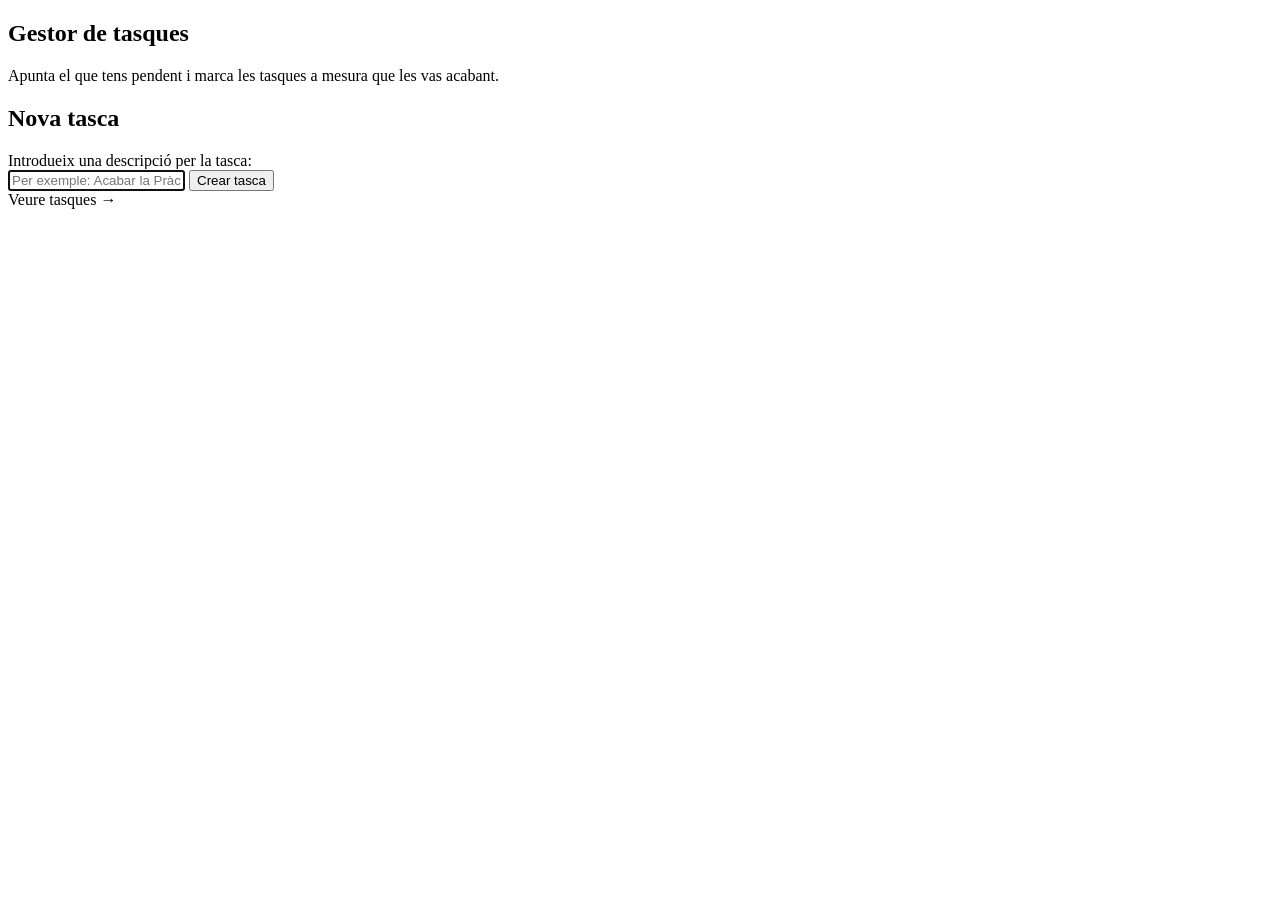
<file: src/main/resources/templates/index.html>
<!DOCTYPE html>
<html lang="ca" xmlns:th="http://www.thymeleaf.org">
<head>
    <meta charset="UTF-8">
    <meta name="viewport" content="width=device-width, initial-scale=1">
    <title>Gestor de tasques · Entorns de desenvolupament</title>
    <link rel="stylesheet" th:href="@{/styles.css}">
</head>
<body>
    <header th:replace="~{fragments :: capcalera}"></header>

    <main class="page">
        <section class="hero">
            <h1>Gestor de tasques</h1>
            <p class="lead">Apunta el que tens pendent i marca les tasques a mesura que les vas acabant.</p>
        </section>

        <div id="errormessages" th:if="${errorMessage}" class="flash-message" role="alert">
            <span th:text="${errorMessage}"></span>
        </div>

        <form id="crear_tasca" class="card" th:action="@{/tasques}" method="post">
            <h2>Nova tasca</h2>
            <label for="descripcio">Introdueix una descripció per la tasca:</label>
            <div class="input-row">
                <input type="text" id="descripcio" name="descripcio" placeholder="Per exemple: Acabar la Pràctica 3" autofocus>
                <button type="submit">
                    Crear tasca
                </button>
            </div>
            <a class="link" th:href="@{/tasques}">Veure tasques &rarr;</a>
        </form>
    </main>

    <footer th:replace="~{fragments :: peu}"></footer>
</body>
</html>
</file>
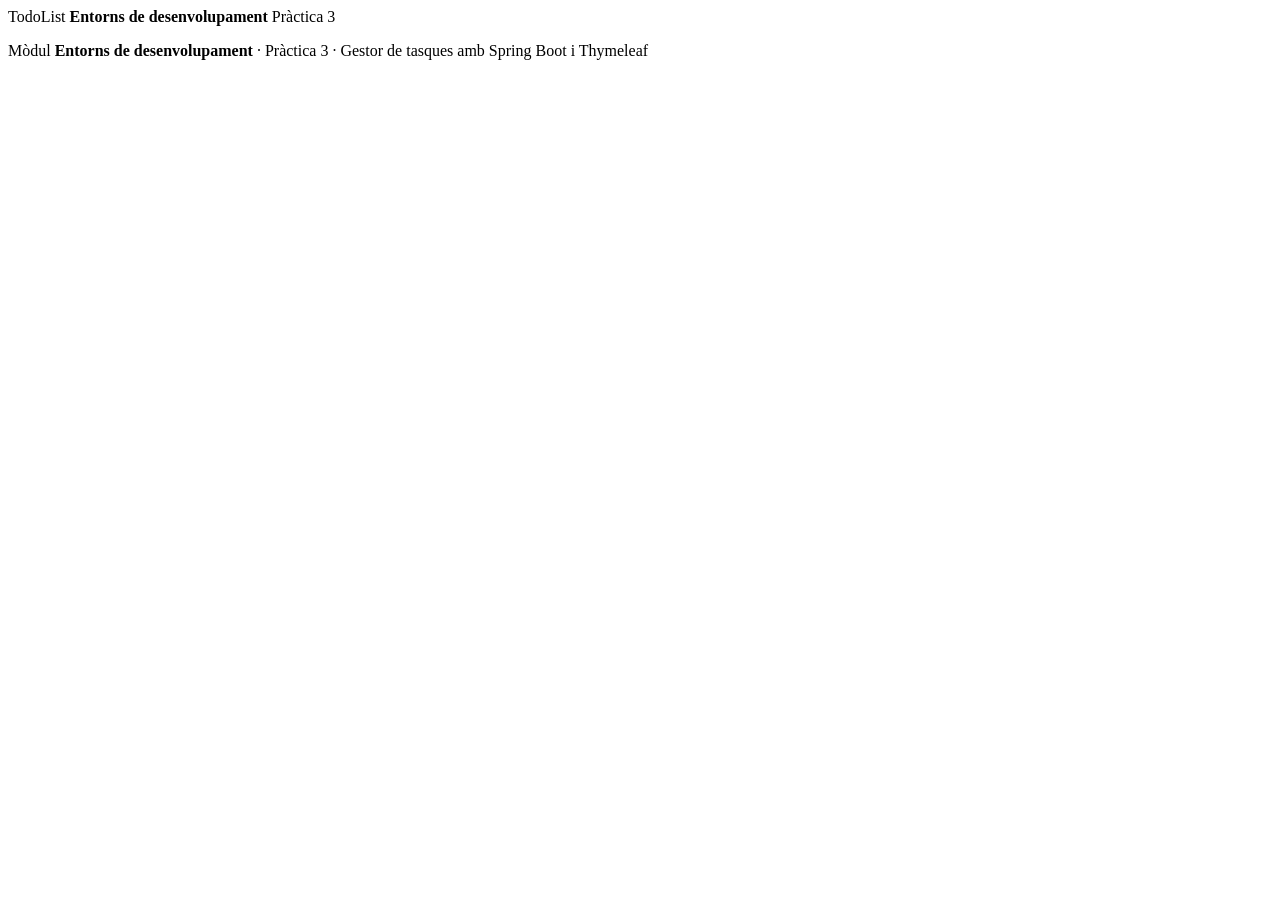
<file: src/main/resources/templates/fragments.html>
<!DOCTYPE html>
<html lang="ca" xmlns:th="http://www.thymeleaf.org">
<body>
    <header th:fragment="capcalera" class="topbar">
        <a class="brand" th:href="@{/}">
            <span class="brand-name">TodoList</span>
        </a>
        <span class="context">
            <strong>Entorns de desenvolupament</strong>
            <span>Pràctica 3</span>
        </span>
    </header>

    <footer th:fragment="peu" class="footer">
        <p>Mòdul <strong>Entorns de desenvolupament</strong> &middot; Pràctica 3 &middot; Gestor de tasques amb Spring Boot i Thymeleaf</p>
    </footer>
</body>
</html>
</file>
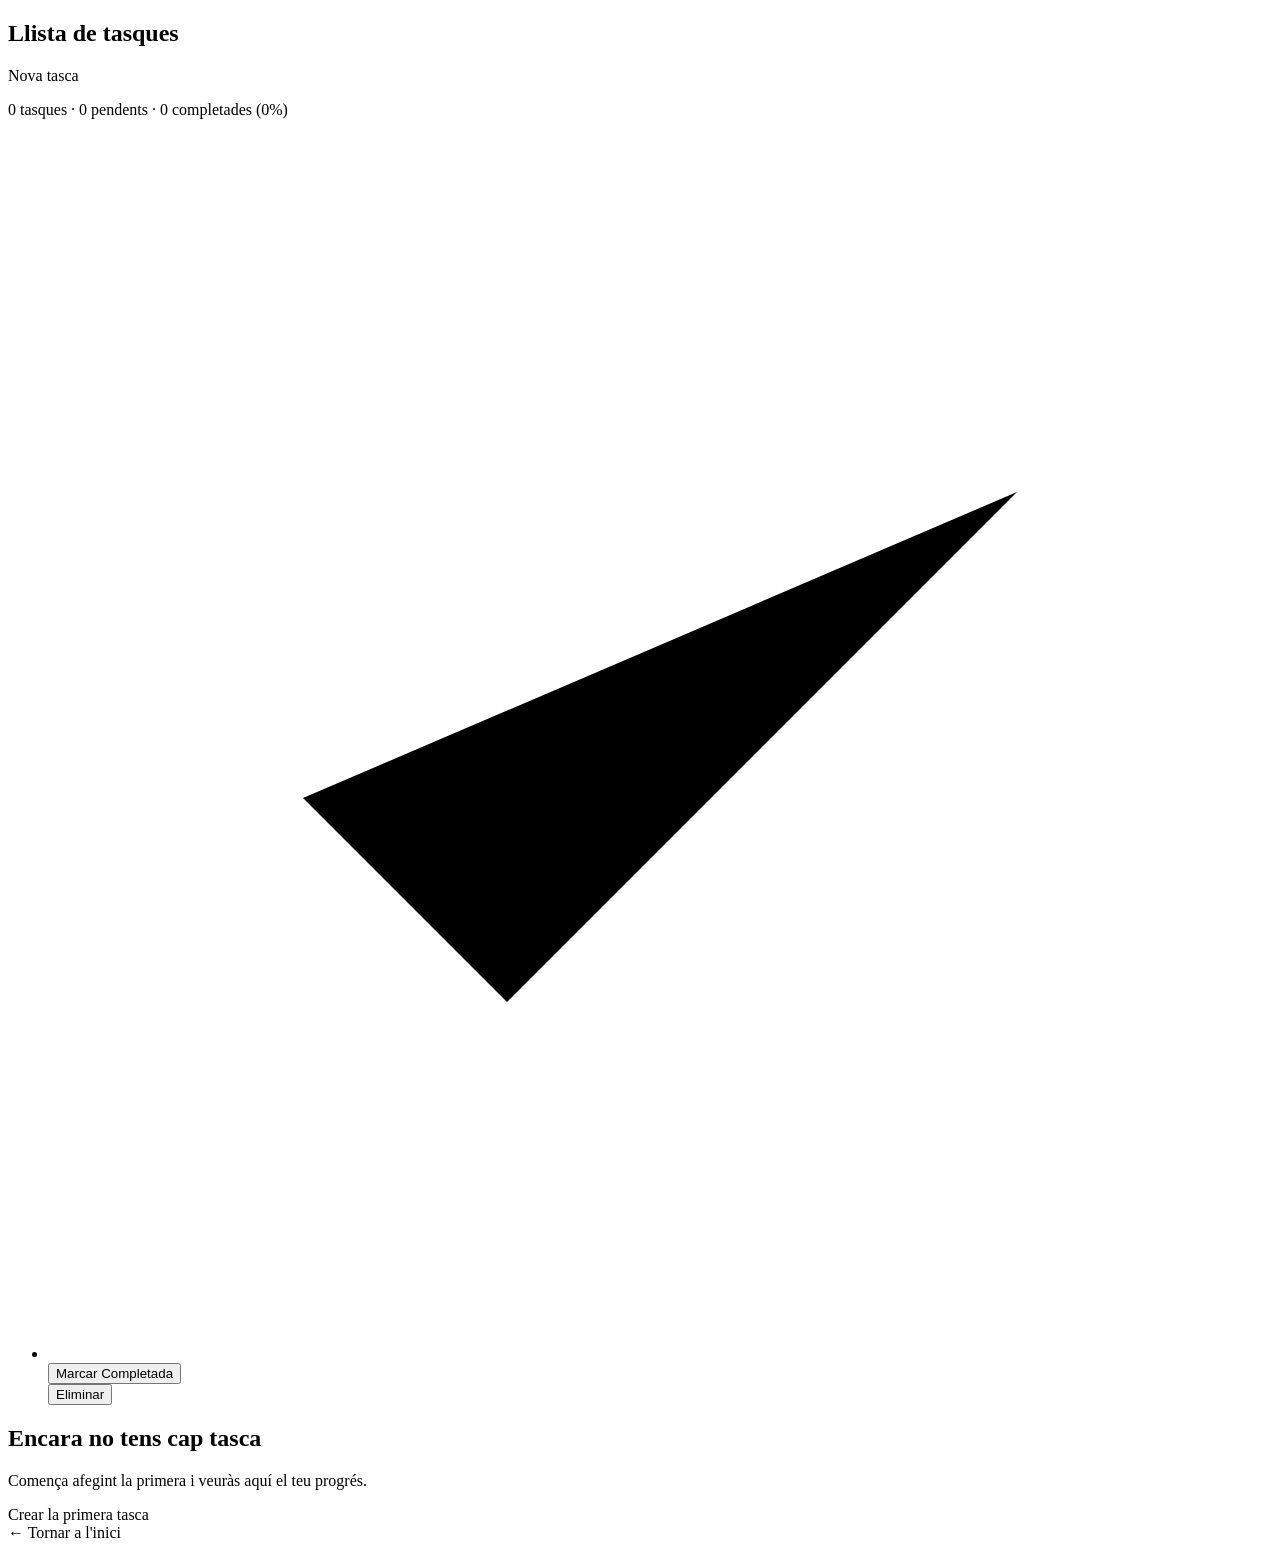
<file: src/main/resources/templates/tasques.html>
<!DOCTYPE html>
<html lang="ca" xmlns:th="http://www.thymeleaf.org">
<head>
    <meta charset="UTF-8">
    <meta name="viewport" content="width=device-width, initial-scale=1">
    <title>Llista de Tasques · Entorns de desenvolupament</title>
    <link rel="stylesheet" th:href="@{/styles.css}">
</head>
<body>
    <header th:replace="~{fragments :: capcalera}"></header>

    <main class="page wide"
          th:with="total=${#lists.size(tasques)}, fetes=${#lists.size(tasques.?[completada])}, pendents=${total - fetes}, percentatge=${total == 0 ? 0 : (fetes * 100) / total}">
        <section class="page-head">
            <h1>Llista de tasques</h1>
            <a class="button-link" th:href="@{/}">Nova tasca</a>
        </section>

        <div id="errormessages" th:if="${errorMessage}" class="flash-message" role="alert">
            <span th:text="${errorMessage}"></span>
        </div>

        <section class="summary">
            <p>
                <span th:text="${total}">0</span> tasques &middot;
                <span th:text="${pendents}">0</span> pendents &middot;
                <span th:text="${fetes}">0</span> completades
                <span class="percent" th:text="'(' + ${percentatge} + '%)'">(0%)</span>
            </p>
            <div class="progress" role="progressbar" aria-valuemin="0" aria-valuemax="100" th:attr="aria-valuenow=${percentatge}">
                <div class="progress-bar" th:style="'width:' + ${percentatge} + '%'"></div>
            </div>
        </section>

        <ul id="llista_tasques" class="tasks" th:if="${total > 0}">
            <li class="task" th:each="tasca : ${tasques}" th:classappend="${tasca.completada} ? 'is-done'">
                <span class="check" aria-hidden="true">
                    <svg viewBox="0 0 24 24"><path d="M5 13l4 4L19 7"/></svg>
                </span>
                <div class="task-body">
                    <span class="task-title" th:text="${tasca.descripcio}"></span>
                    <span class="status" th:classappend="${tasca.completada} ? 'status-done' : 'status-pending'"
                          th:text="${tasca.completada ? 'Completada' : 'Pendent'}"></span>
                </div>
                <div class="task-actions">
                    <form th:action="@{/tasques/update/{descripcio}(descripcio=${tasca.descripcio})}" method="post">
                        <button type="submit" class="btn-complete" th:disabled="${tasca.completada}">
                            Marcar Completada
                        </button>
                    </form>
                    <form th:action="@{/tasques/delete/{descripcio}(descripcio=${tasca.descripcio})}" method="post">
                        <button type="submit" class="btn-delete">
                            Eliminar
                        </button>
                    </form>
                </div>
            </li>
        </ul>

        <section class="empty card" th:if="${total == 0}">
            <h2>Encara no tens cap tasca</h2>
            <p>Comença afegint la primera i veuràs aquí el teu progrés.</p>
            <a class="button-link" th:href="@{/}">Crear la primera tasca</a>
        </section>

        <a class="link" th:href="@{/}">&larr; Tornar a l'inici</a>
    </main>

    <footer th:replace="~{fragments :: peu}"></footer>
</body>
</html>
</file>
